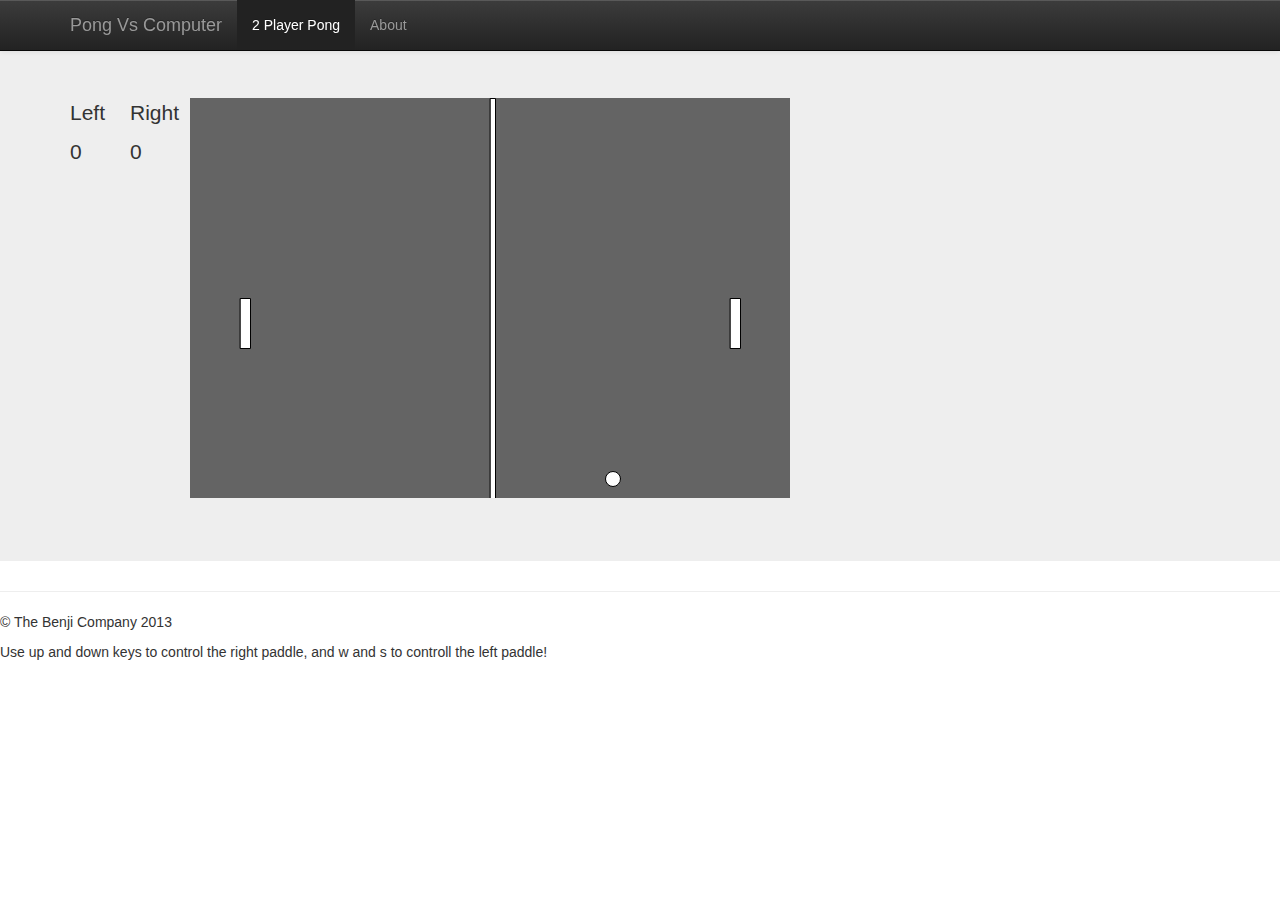
<file: index.html>
<!DOCTYPE html>
<!--[if lt IE 7]>      <html class="no-js lt-ie9 lt-ie8 lt-ie7"> <![endif]-->
<!--[if IE 7]>         <html class="no-js lt-ie9 lt-ie8"> <![endif]-->
<!--[if IE 8]>         <html class="no-js lt-ie9"> <![endif]-->
<!--[if gt IE 8]><!--> <html class="no-js"> <!--<![endif]-->
    <head>
        <meta charset="utf-8">
        <meta http-equiv="X-UA-Compatible" content="IE=edge,chrome=1">
        <title></title>
        <meta name="description" content="">
        <meta name="viewport" content="width=device-width">

        <link rel="stylesheet" href="css/bootstrap.min.css">
        <style>
            body {
                padding-top: 50px;
                padding-bottom: 20px;
            }
        </style>
        <link rel="stylesheet" href="css/bootstrap-theme.min.css">
        <link rel="stylesheet" href="css/main.css">
		<script src="js/processing.js"></script>
        <script src="js/vendor/modernizr-2.6.2.min.js"></script>
	
    </head>
    <body >
        <!--[if lt IE 7]>
            <p class="chromeframe">You are using an <strong>outdated</strong> browser. Please <a href="http://browsehappy.com/">upgrade your browser</a> or <a href="http://www.google.com/chromeframe/?redirect=true">activate Google Chrome Frame</a> to improve your experience.</p>
        <![endif]-->
    <div class="navbar navbar-inverse navbar-fixed-top">
	  <div class="container">
        <div class="navbar-header">
          <button type="button" class="navbar-toggle" data-toggle="collapse" data-target=".navbar-collapse">
            <span class="icon-bar"></span>
            <span class="icon-bar"></span>
            <span class="icon-bar"></span>
          </button>
          <a class="navbar-brand" href="pongvscomputer.html">Pong Vs Computer</a>
        </div>
        <div class="navbar-collapse collapse">
          <ul class="nav navbar-nav">
            <li class="active"><a href="#">2 Player Pong</a></li>
            <li><a href="about.html">About</a></li>
          </ul>
         
        </div><!--/.navbar-collapse -->
      </div>
    </div>

    <!-- Main jumbotron for a primary marketing message or call to action -->
    <div class="jumbotron">
	

      
      <div class="container">
	  	<div id="left-scoreboard" class="scoreboard">
			<p>Left</p>
			<p id="LeftPoints">0</p>
		</div>
	   <canvas onload="load()" data-processing-sources="processing/pong.pde"></canvas>
	   
        <div id="right-scoreboard" class="scoreboard">
			<p>Right</p>
			<p id="RightPoints">0</p>
		</div>
	
      </div>
    </div>

      <hr>

      <footer>
        <p>&copy; The Benji Company 2013</p>
		<p>Use up and down keys to control the right paddle, and w and s to controll the left paddle!</p>
	 </footer>
    </div> <!-- /container -->      
       



        <script src="js/plugins.js"></script>
        <script src="js/main.js"></script>
		
       <script> 
		function load(){
			var mainbox = document.getElementById("__processing0");
			mainbox.focus();
		}
		</script>
      
    </body>
</html>
</file>
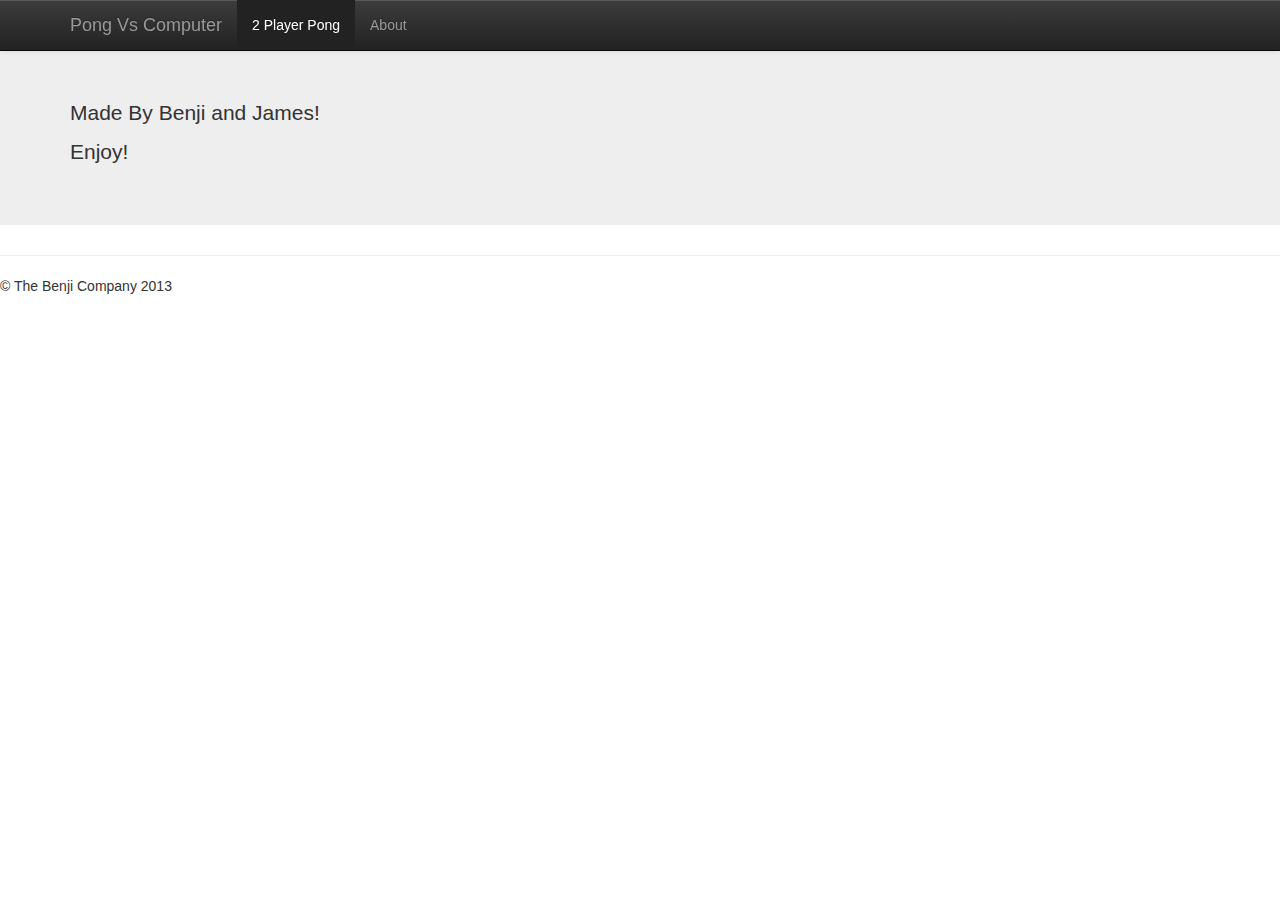
<file: about.html>
<!DOCTYPE html>
<!--[if lt IE 7]>      <html class="no-js lt-ie9 lt-ie8 lt-ie7"> <![endif]-->
<!--[if IE 7]>         <html class="no-js lt-ie9 lt-ie8"> <![endif]-->
<!--[if IE 8]>         <html class="no-js lt-ie9"> <![endif]-->
<!--[if gt IE 8]><!--> <html class="no-js"> <!--<![endif]-->
    <head>
        <meta charset="utf-8">
        <meta http-equiv="X-UA-Compatible" content="IE=edge,chrome=1">
        <title></title>
        <meta name="description" content="">
        <meta name="viewport" content="width=device-width">

        <link rel="stylesheet" href="css/bootstrap.min.css">
        <style>
            body {
                padding-top: 50px;
                padding-bottom: 20px;
            }
        </style>
        <link rel="stylesheet" href="css/bootstrap-theme.min.css">
        <link rel="stylesheet" href="css/main.css">
		<script src="js/processing.js"></script>
        <script src="js/vendor/modernizr-2.6.2.min.js"></script>
	
    </head>
    <body >
        <!--[if lt IE 7]>
            <p class="chromeframe">You are using an <strong>outdated</strong> browser. Please <a href="http://browsehappy.com/">upgrade your browser</a> or <a href="http://www.google.com/chromeframe/?redirect=true">activate Google Chrome Frame</a> to improve your experience.</p>
        <![endif]-->
    <div class="navbar navbar-inverse navbar-fixed-top">
	  <div class="container">
        <div class="navbar-header">
          <button type="button" class="navbar-toggle" data-toggle="collapse" data-target=".navbar-collapse">
            <span class="icon-bar"></span>
            <span class="icon-bar"></span>
            <span class="icon-bar"></span>
          </button>
          <a class="navbar-brand" href="pongvscomputer.html">Pong Vs Computer</a>
        </div>
        <div class="navbar-collapse collapse">
          <ul class="nav navbar-nav">
            <li class="active"><a href="index.html">2 Player Pong</a></li>
            <li><a href="#about">About</a></li>
          </ul>
         
        </div><!--/.navbar-collapse -->
      </div>
    </div>

    <!-- Main jumbotron for a primary marketing message or call to action -->
    <div class="jumbotron">
	

      
      <div class="container">
	  <p>Made By Benji and James!</p>
	  <p>Enjoy!</p>
	
      </div>
    </div>

      <hr>

      <footer>
        <p>&copy; The Benji Company 2013</p>
		<p></p>
	 </footer>
    </div> <!-- /container -->      
       



        <script src="js/plugins.js"></script>
        <script src="js/main.js"></script>
		
       <script> 
		function load(){
			var mainbox = document.getElementById("__processing0");
			mainbox.focus();
		}
		</script>
      
    </body>
</html>
</file>
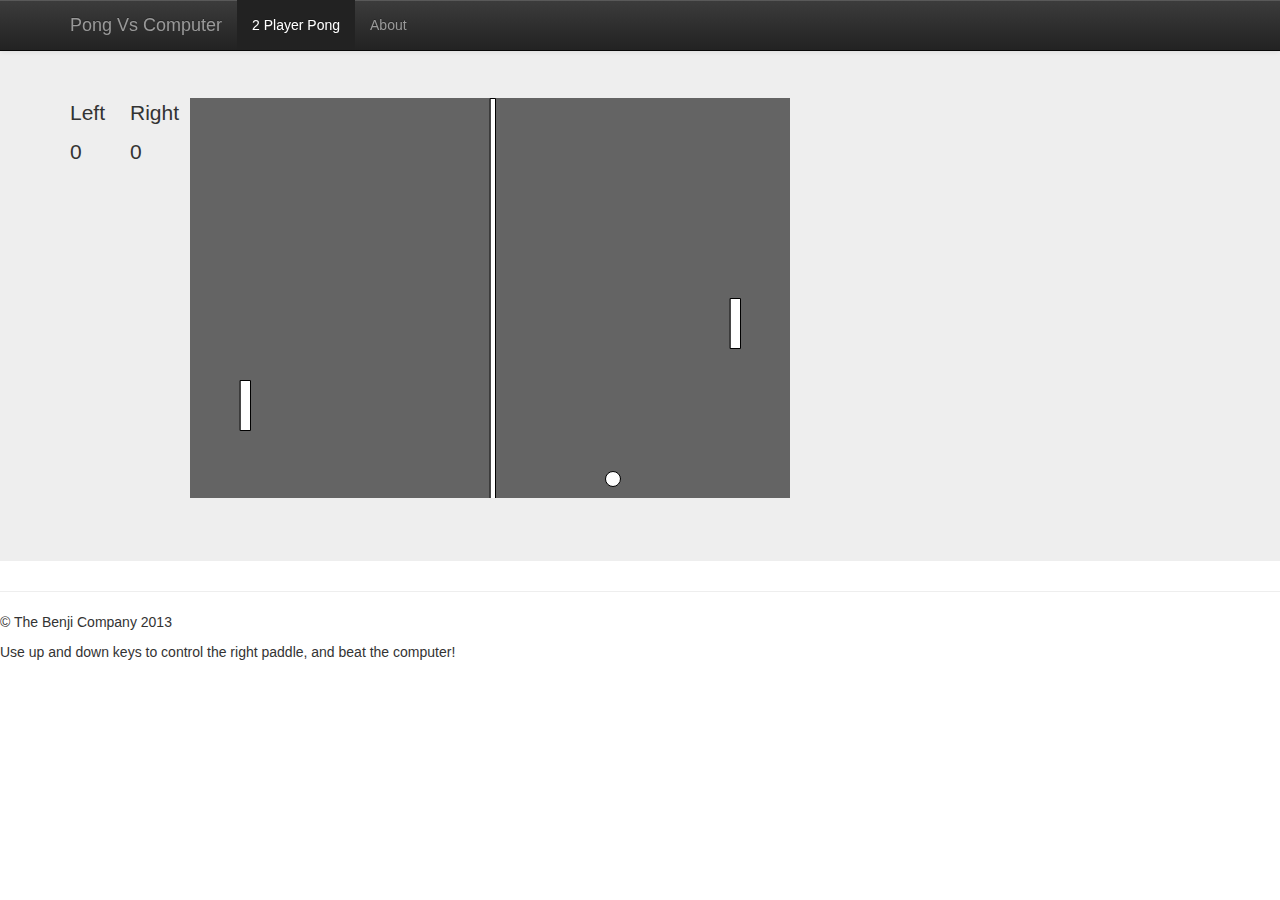
<file: pongvscomputer.html>
<!DOCTYPE html>
<!--[if lt IE 7]>      <html class="no-js lt-ie9 lt-ie8 lt-ie7"> <![endif]-->
<!--[if IE 7]>         <html class="no-js lt-ie9 lt-ie8"> <![endif]-->
<!--[if IE 8]>         <html class="no-js lt-ie9"> <![endif]-->
<!--[if gt IE 8]><!--> <html class="no-js"> <!--<![endif]-->
    <head>
        <meta charset="utf-8">
        <meta http-equiv="X-UA-Compatible" content="IE=edge,chrome=1">
        <title></title>
        <meta name="description" content="">
        <meta name="viewport" content="width=device-width">

        <link rel="stylesheet" href="css/bootstrap.min.css">
        <style>
            body {
                padding-top: 50px;
                padding-bottom: 20px;
            }
        </style>
        <link rel="stylesheet" href="css/bootstrap-theme.min.css">
        <link rel="stylesheet" href="css/main.css">
		<script src="js/processing.js"></script>
        <script src="js/vendor/modernizr-2.6.2.min.js"></script>
	
    </head>
    <body >
        <!--[if lt IE 7]>
            <p class="chromeframe">You are using an <strong>outdated</strong> browser. Please <a href="http://browsehappy.com/">upgrade your browser</a> or <a href="http://www.google.com/chromeframe/?redirect=true">activate Google Chrome Frame</a> to improve your experience.</p>
        <![endif]-->
    <div class="navbar navbar-inverse navbar-fixed-top">
	  <div class="container">
        <div class="navbar-header">
          <button type="button" class="navbar-toggle" data-toggle="collapse" data-target=".navbar-collapse">
            <span class="icon-bar"></span>
            <span class="icon-bar"></span>
            <span class="icon-bar"></span>
          </button>
          <a class="navbar-brand" href="#">Pong Vs Computer</a>
        </div>
        <div class="navbar-collapse collapse">
          <ul class="nav navbar-nav">
            <li class="active"><a href="index.html">2 Player Pong</a></li>
            <li><a href="about.html">About</a></li>
          </ul>
        </div><!--/.navbar-collapse -->
      </div>
    </div>

    <!-- Main jumbotron for a primary marketing message or call to action -->
    <div class="jumbotron">
	

      
      <div class="container">
	  	<div id="left-scoreboard" class="scoreboard">
			<p>Left</p>
			<p id="LeftPoints">0</p>
		</div>
	   <canvas onload="load()" data-processing-sources="processing/pongVScomputer.pde"></canvas>
	   
        <div id="right-scoreboard" class="scoreboard">
			<p>Right</p>
			<p id="RightPoints">0</p>
		</div>
	
      </div>
    </div>

      <hr>

      <footer>
        <p>&copy; The Benji Company 2013</p>
		<p>Use up and down keys to control the right paddle, and beat the computer!</p>
	 </footer>
    </div> <!-- /container -->      
       



        <script src="js/plugins.js"></script>
        <script src="js/main.js"></script>
		
       <script> 
		function load(){
			var mainbox = document.getElementById("__processing0");
			mainbox.focus();
		}
		</script>
      
    </body>
</html>
</file>
<file: css/main.css>
/* ==========================================================================
   Author's custom styles
   ========================================================================== */
.scoreboard {width: 60px;}
#left-scoreboard {float:left;}
#right-scoreboard {float: left;}
canvas {float"left";}
</file>
